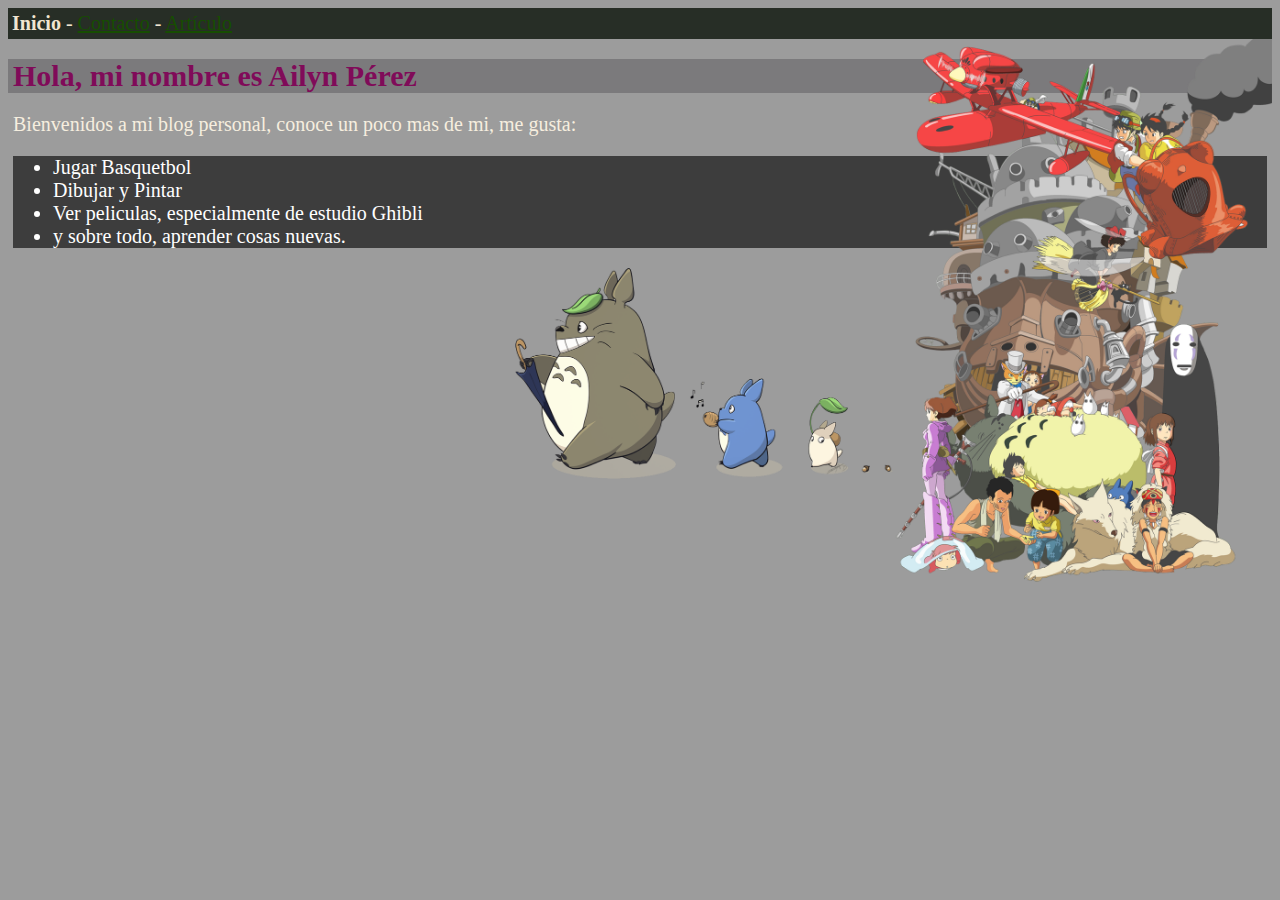
<file: index.html>
<html>

<head>
    <title>Blog</title>
    <link href="css/estilos.css" rel="stylesheet">
</head>

<body>
    <!--Menú-->
    
      <div id="menu">
        <b>Inicio</b> - <a href="contacto.html">Contacto</a> - <a href="articulo.html">Artículo</a>
    </div>
    <!--Título-->
    <div><img class="imagen" src="img/todos.png"></div>
    <div>
        <h1>Hola, mi nombre es Ailyn Pérez</h1>
    </div>
    <!--Texto-->
    <div id="texto-cuerpo">
        <p>Bienvenidos a mi blog personal, conoce un poco mas de mi, me gusta:
        <ul class="lista">
            <li>Jugar Basquetbol</li>
            <li>Dibujar y Pintar</li>
            <li>Ver peliculas, especialmente de estudio Ghibli</li>
            <li>y sobre todo, aprender cosas nuevas.</li>
        </ul>
        <div><img class="imagen" src="img/amigos.png"></div>
        </p>
    </div>
    </div>
</file>
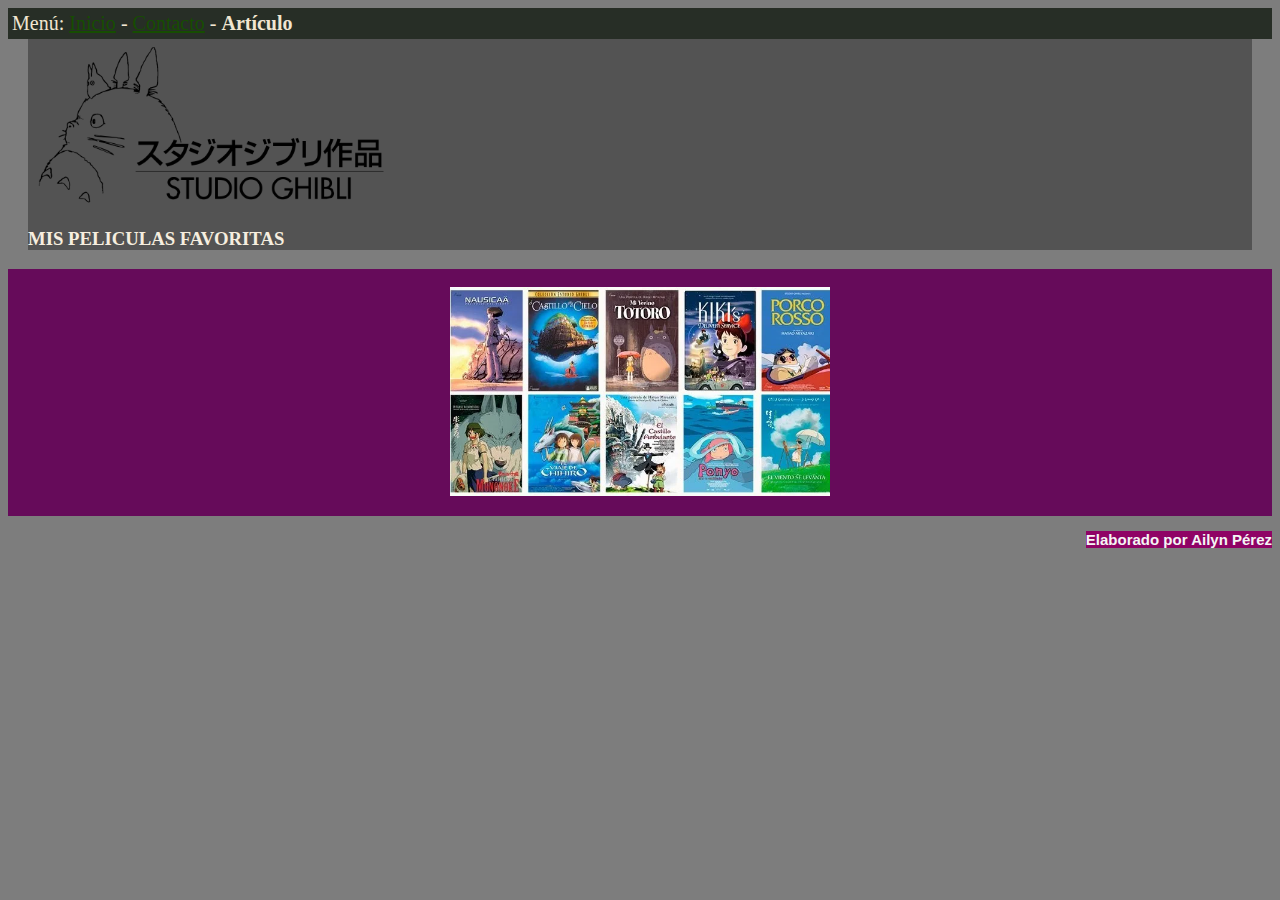
<file: articulo.html>
<html>

<head>
    <title>Artículo</title>
    <link href="css/estilos.css" rel="stylesheet">
</head>

<body id="blog">
    <!--Menú-->
    <div id="menu">
        Menú: <a href="index.html">Inicio</a> - <a href="contacto.html">Contacto</a> - <b>Artículo</b>
    </div>
    <div id="zona-encabezado">
        <img src="img/logo.png">
        <h3>MIS PELICULAS FAVORITAS</h3>
    </div>
    <div id="zona-imagenes">
           <p>
            <br>
            <img src="img/peliculas.jpg">
        </p>
    </div>

    <div id="zona-final">
        <p class="texto-final"><b>
           <span class="nombre">Elaborado por Ailyn Pérez</span><br>
            </b></p>
    </div>
</body>

</html>
</file>
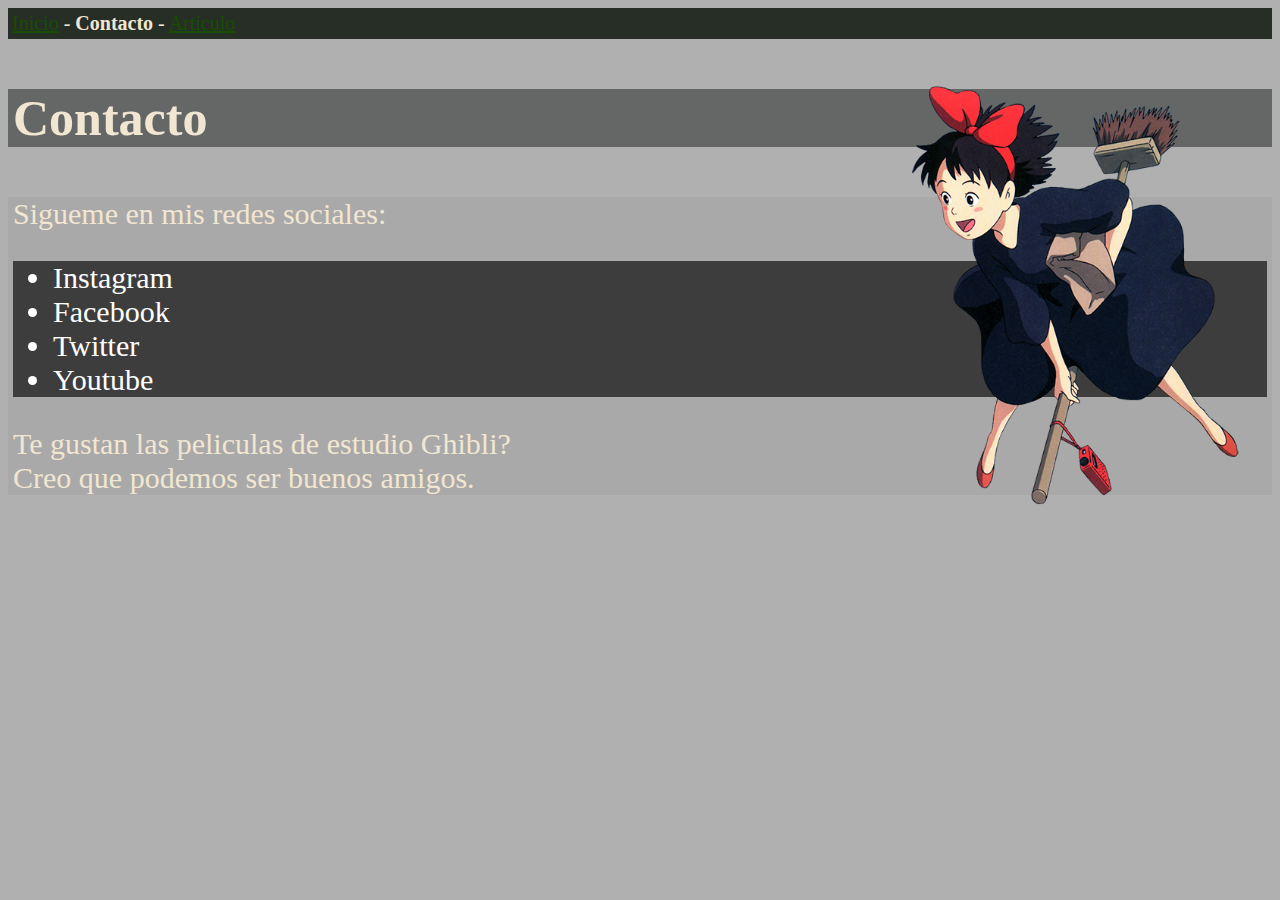
<file: contacto.html>
<html>

<head>
    <title>Contacto</title>
    <link href="css/estilos.css" rel="stylesheet">
</head>

<body id="contacto">
    <!--Menú-->
    <div id="menu">
        <a href="index.html">Inicio</a> - <b>Contacto</b> - <a href="articulo.html">Artículo</a>
    </div>
    <!--Título-->
    <div><img class="imagen" src="img/escoba.png"></div>
    <div>
        <h3 class="contacto">Contacto</h3>
    </div>
    <!--Texto-->
    <div id="texto-contacto">
        <p>Sigueme en mis redes sociales:</p>
        <ul class="lista">
            <li>Instagram</li>
            <li>Facebook</li>
            <li>Twitter</li>
            <li>Youtube</li>
        </ul>
        <p>Te gustan las peliculas de estudio Ghibli?<br>
        Creo que podemos ser buenos amigos.<br>
        </p>
    </div>
</body>
</html>
</file>
<file: css/estilos.css>
body {
    background-color: hwb(0 61% 39%);
    color: #f6eedf;
}

#contacto {
    background-color: hwb(0 69% 31%);
    color: #f6eedf;
    
}

#blog {
    background-color: hwb(0 49% 51%);
    color: #f6eedf;
   
}

#menu {
    padding: 4px;
    font-size: 20px;
    background-color: hwb(113 15% 82%);
    color: #f1e6d1;
}

.imagen {
    width: 30%;
    border: 0px solid #2A2926;
    float: right;
}

h1 {
    padding-left: 5px;
    font-size: 30px;
    color: #800b59;
    background-color: #7b7a7c;
}

.contacto {
    padding-left: 5px;
    font-size: 50px;
    color: #f1e6d1;
    background-color: #656666
}

#zona-encabezado {
    margin-left: 20px;
    margin-right: 20px;
    background-color: #535353;
}

#zona-encabezado h1,
h2 {
    padding-left: 5px;
    text-align: center;
    background-color: #6e6e6e;
    color: #ffffff;
}

#texto-cuerpo {
    padding-left: 5px;
    font-size: 20px;
    background-color: #9c9c9c
}

#texto-contacto {
    padding-left: 5px;
    font-size: 30px;
    color: #f1e6d1;
    background-color: #aaa9a9;
}

#texto-blog {
    padding-left: 5px;
    font-size: 20px;
    color: #f1e6d1;
    background-color: #230de7;
    font-family: 'Lucida Sans', 'Lucida Sans Regular', 'Lucida Grande', 'Lucida Sans Unicode', Geneva, Verdana, sans-serif;
}

.lista {
    margin-right: 5px;
    color: #ffffff;
    background-color: #3d3d3d;
}

#zona-imagenes {
    padding-bottom: 4px;
    background-color: #660b5a;
    text-align: center;
}

img {
    width: 30%;
}

.texto-final {
    background-color: #8f0365;
    color: #f5f5f5;
    font-size: 15px;
    font-family: 'Segoe UI', Tahoma, Geneva, Verdana, sans-serif;
    float: right;
}

#menu a:link {
    color: #164d01;
}

#menu a:visited {
    color: #edf3ed;
}
</file>
